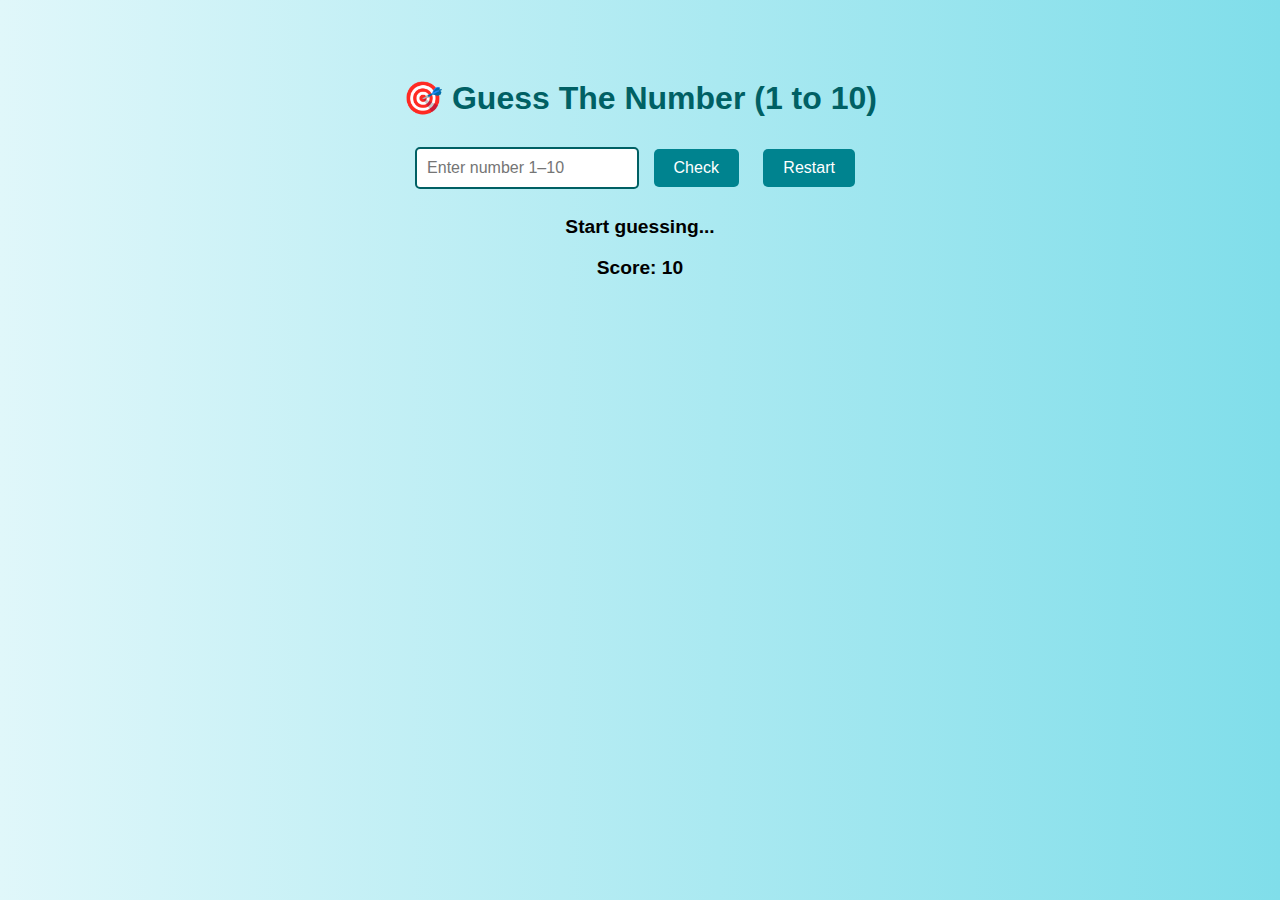
<file: index.html>
<!DOCTYPE html>
<html lang="en">
<head>
  <meta charset="UTF-8">
  <title>Guess the Number</title>
  <link rel="stylesheet" href="game.css">
</head>
<body>
  <h1>🎯 Guess The Number (1 to 10)</h1>

  <input id="userno" type="number" placeholder="Enter number 1–10" min="1" max="10">
  <button onclick="check()">Check</button>
  <button onclick="restart()">Restart</button>

  <p id="result">Start guessing...</p>
  <p id="score">Score: 10</p>

  <script>
    var userno = document.getElementById("userno");
    var result = document.getElementById("result");
    var score = document.getElementById("score");

    var randomno = Math.floor(Math.random() * 10) + 1;
    var totalscore = 10;

    function check() {
      var enteredno = Number(userno.value);
      
      if (enteredno < 1 || enteredno > 10 || isNaN(enteredno)) {
        result.textContent = "⛔ Please enter a number between 1 and 10!";
        result.style.color = "orange";
        return;
      }

      if (enteredno === randomno) {
        result.textContent = "🎉 Correct! You guessed it!";
        result.style.color = "green";
        alert("You won! 🎊");
        totalscore = 10;
        score.textContent = "Score: " + totalscore;
        randomno = Math.floor(Math.random() * 10) + 1;
      } else {
        totalscore -= 1;
        if (totalscore <= 0) {
          result.textContent = "💥 Game Over! The number was " + randomno;
          result.style.color = "red";
          alert("You lost! The number was " + randomno);
          totalscore = 0;
          score.textContent = "Score: 0";
        } else {
          result.textContent = "❌ Wrong! Try again.";
          result.style.color = "red";
          score.textContent = "Score: " + totalscore;
        }
      }
    }

    function restart() {
      totalscore = 10;
      randomno = Math.floor(Math.random() * 10) + 1;
      score.textContent = "Score: " + totalscore;
      result.textContent = "Start guessing...";
      result.style.color = "black";
      userno.value = "";
    }
  </script>
</body>
</html>
</file>
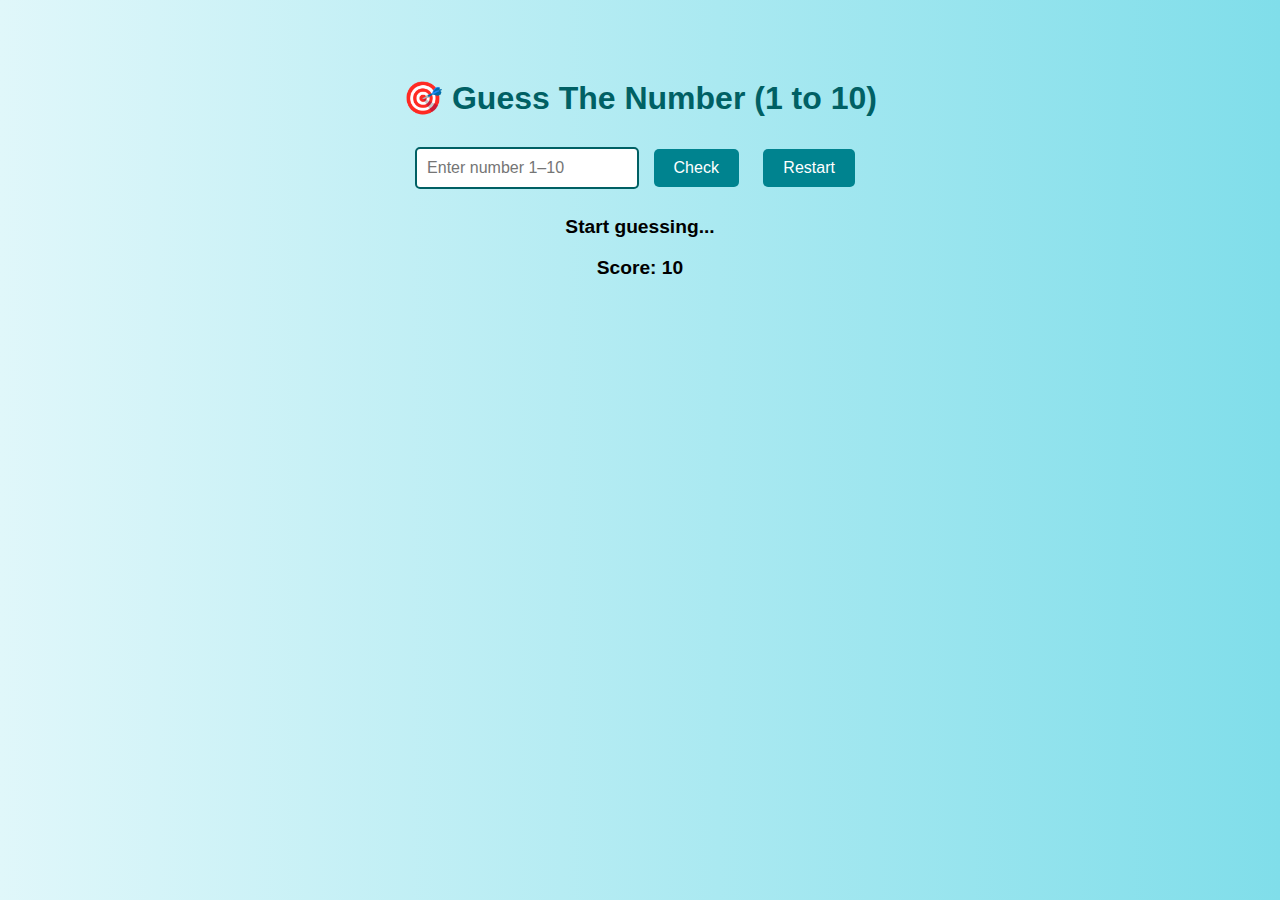
<file: guesgame.html>
<!DOCTYPE html>
<html lang="en">
<head>
  <meta charset="UTF-8">
  <title>Guess the Number</title>
  <link rel="stylesheet" href="game.css">
</head>
<body>
  <h1>🎯 Guess The Number (1 to 10)</h1>

  <input id="userno" type="number" placeholder="Enter number 1–10" min="1" max="10">
  <button onclick="check()">Check</button>
  <button onclick="restart()">Restart</button>

  <p id="result">Start guessing...</p>
  <p id="score">Score: 10</p>

  <script>
    var userno = document.getElementById("userno");
    var result = document.getElementById("result");
    var score = document.getElementById("score");

    var randomno = Math.floor(Math.random() * 10) + 1;
    var totalscore = 10;

    function check() {
      var enteredno = Number(userno.value);
      
      if (enteredno < 1 || enteredno > 10 || isNaN(enteredno)) {
        result.textContent = "⛔ Please enter a number between 1 and 10!";
        result.style.color = "orange";
        return;
      }

      if (enteredno === randomno) {
        result.textContent = "🎉 Correct! You guessed it!";
        result.style.color = "green";
        alert("You won! 🎊");
        totalscore = 10;
        score.textContent = "Score: " + totalscore;
        randomno = Math.floor(Math.random() * 10) + 1;
      } else {
        totalscore -= 1;
        if (totalscore <= 0) {
          result.textContent = "💥 Game Over! The number was " + randomno;
          result.style.color = "red";
          alert("You lost! The number was " + randomno);
          totalscore = 0;
          score.textContent = "Score: 0";
        } else {
          result.textContent = "❌ Wrong! Try again.";
          result.style.color = "red";
          score.textContent = "Score: " + totalscore;
        }
      }
    }

    function restart() {
      totalscore = 10;
      randomno = Math.floor(Math.random() * 10) + 1;
      score.textContent = "Score: " + totalscore;
      result.textContent = "Start guessing...";
      result.style.color = "black";
      userno.value = "";
    }
  </script>
</body>
</html>
</file>
<file: game.css>
body {
  font-family: 'Segoe UI', sans-serif;
  background: linear-gradient(to right, #e0f7fa, #80deea);
  text-align: center;
  padding: 50px;
}

h1 {
  color: #006064;
  font-size: 2rem;
}

input {
  padding: 10px;
  font-size: 1rem;
  border: 2px solid #006064;
  border-radius: 5px;
  width: 200px;
}

button {
  padding: 10px 20px;
  font-size: 1rem;
  margin: 10px;
  background-color: #00838f;
  color: white;
  border: none;
  border-radius: 5px;
  cursor: pointer;
}

button:hover {
  background-color: #006064;
}

p {
  font-size: 1.2rem;
  font-weight: bold;
}
</file>
